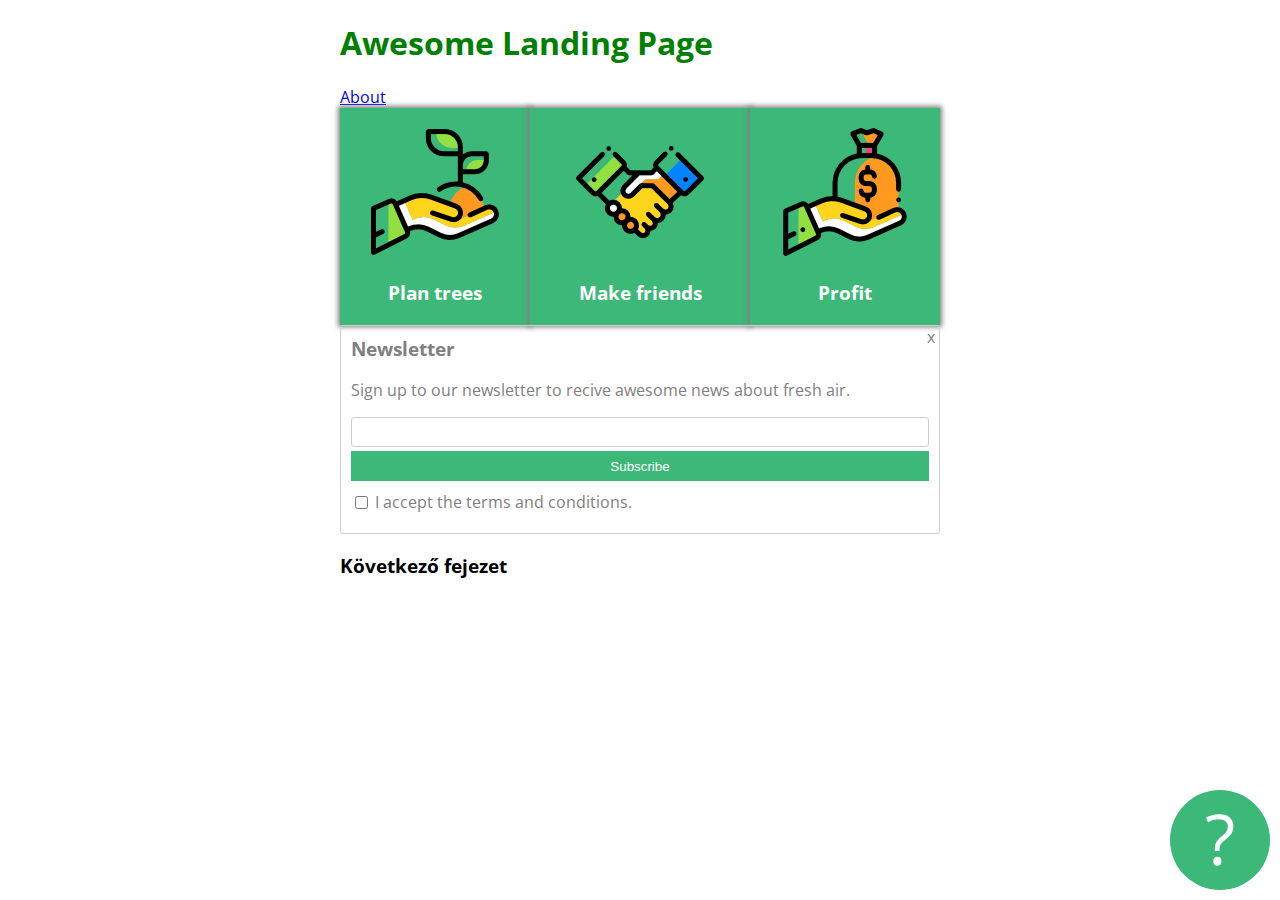
<file: index.html>
<!DOCTYPE html>
<html lang="en" >
<head>
  <meta charset="UTF-8">
  <title>CodePen - Practice7 - közös</title>
  <link rel="preconnect" href="https://fonts.googleapis.com">
<link rel="preconnect" href="https://fonts.gstatic.com" crossorigin>
<link href="https://fonts.googleapis.com/css2?family=Open+Sans:wght@300&display=swap" rel="stylesheet"><link rel="stylesheet" href="./style.css">

</head>
<body>
<!-- partial:index.partial.html -->
<div class="container">
  <h1>Awesome Landing Page</h1>
  <a href="about.html">About</a>
  <div id="card-holder">
    <div class="card">
      <img src="images/tree.png" alt="">
      <h3>Plan trees</h3>
    </div>
    <div class="card middle">
      <img src="images/deal.png" alt="">
      <h3>Make friends</h3>
    </div>
    <div class="card">
      <img src="images/money.png" alt="">
      <h3>Profit</h3>
    </div>
  </div>
  <div class="newsletter">
    <h3>Newsletter</h3>
    <p>Sign up to our newsletter to recive awesome news about fresh air.</p>
    <form>
      <input id="email" type="text">
      <button type="submit">Subscribe</button>
      <input id="terms" type="checkbox" >
      <label for="terms">I accept the terms and conditions.</label>
    </form>
    <div id="closex">x</div>
  </div>
  <h3>Következő fejezet</h3> 
  <div id="questionmark">?</div>
</div>
<!-- partial -->
  
</body>
</html>
</file>
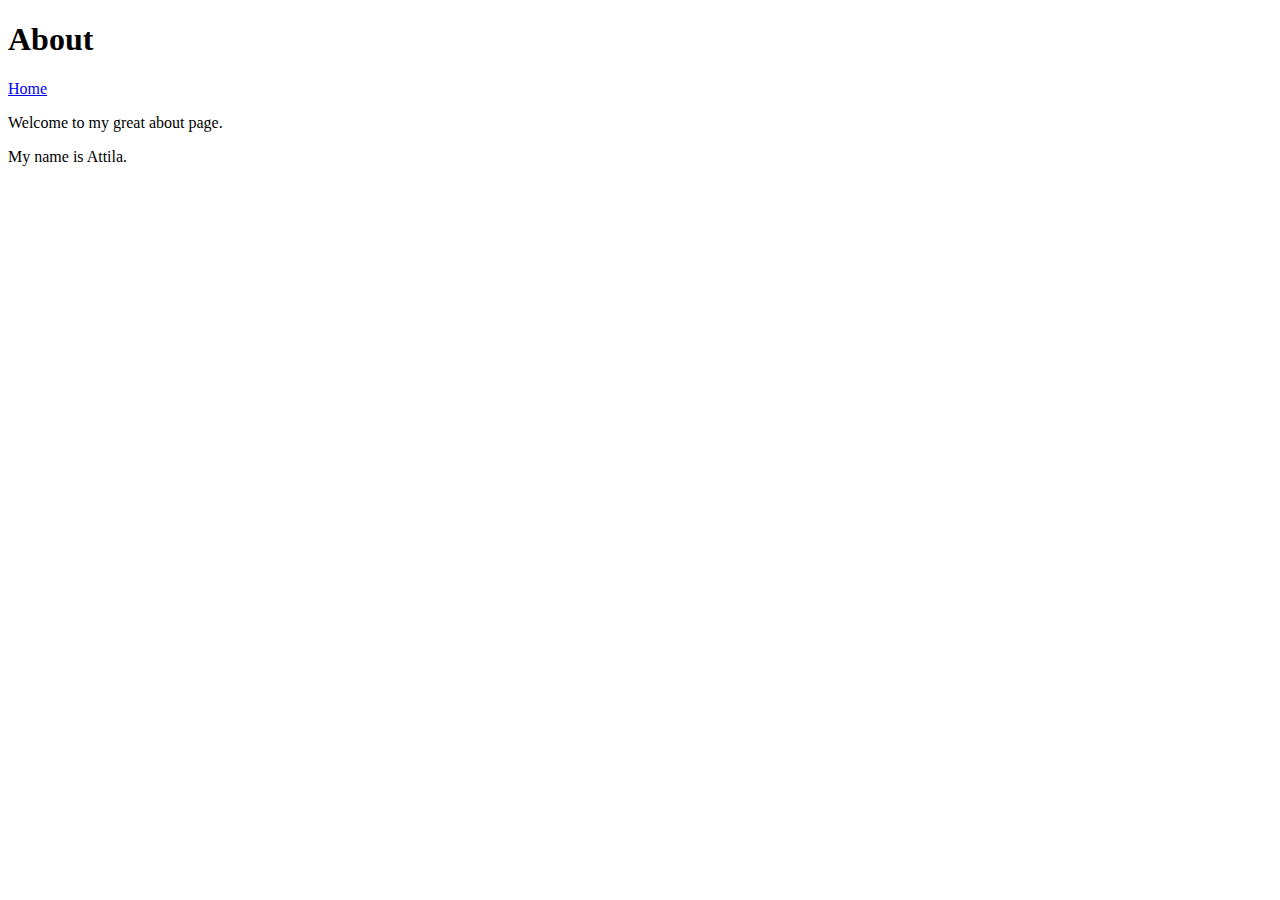
<file: about.html>
<!DOCTYPE html>
<html lang="en">
<head>
    <meta charset="UTF-8">
    <meta http-equiv="X-UA-Compatible" content="IE=edge">
    <meta name="viewport" content="width=device-width, initial-scale=1.0">
    <title>About</title>
</head>
<body>
    <h1>About</h1>
    <a href="index.html">Home</a>
    <p>Welcome to my great about page.</p>
    <p>My name is Attila.</p>
</body>
</html>
</file>
<file: style.css>
h1 {
  color: green;
}

.container { 
  max-width: 600px;
  margin-left: auto;
  margin-right: auto;
  font-family:'Open Sans';
}
.newsletter h3 {
  margin-top: 0px;
}
.newsletter {
  color: grey;
  border: solid thin #cfcfcf;
  border-radius: 3px;
  padding: 10px;
  padding-bottom: 20px;
  position: relative;
}
.newsletter button {
  background-color: #3cb878;
  border: none;
  color: white;
  display: block;
  width: 100%;
  height: 30px;
  margin-bottom: 10px;
}
.newsletter input#email {
  display: block;
  width: 100%;
  height: 30px;
  margin-bottom: 4px;
  border: solid #cfcfcf 1px;
  border-radius: 3px;
  box-sizing: border-box;
}
.newsletter #terms {
  position: relative;
  top: 1px;
}
.newsletter #closex {
  position: absolute;
  top: 0px;
  right: 4px;
}
#questionmark {
    background-color: #3cb878;
    width: 100px;
    height: 100px;
    border-radius: 50%;
    color: white;
    font-size: 70px;
    text-align: center;
    position: fixed;
    bottom: 10px;
    right: 10px;
  }
.card {
  flex-grow: 1;
  background-color: #3cb878;
  
  text-align: center;
  color: white;
  padding: 20px 0px;
  
  box-shadow: 0px 0px 5px 2px grey;
}
.card h3 {
  margin-bottom: 0px;
}
#card-holder {
  display: flex;
  justify-content: space-between;
  align-items: flex-end;
  align-content: space-around;
  flex-direction: row;
  flex-wrap: wrap;
}
.card.middle {
  flex-grow: 1.5;
}
</file>
